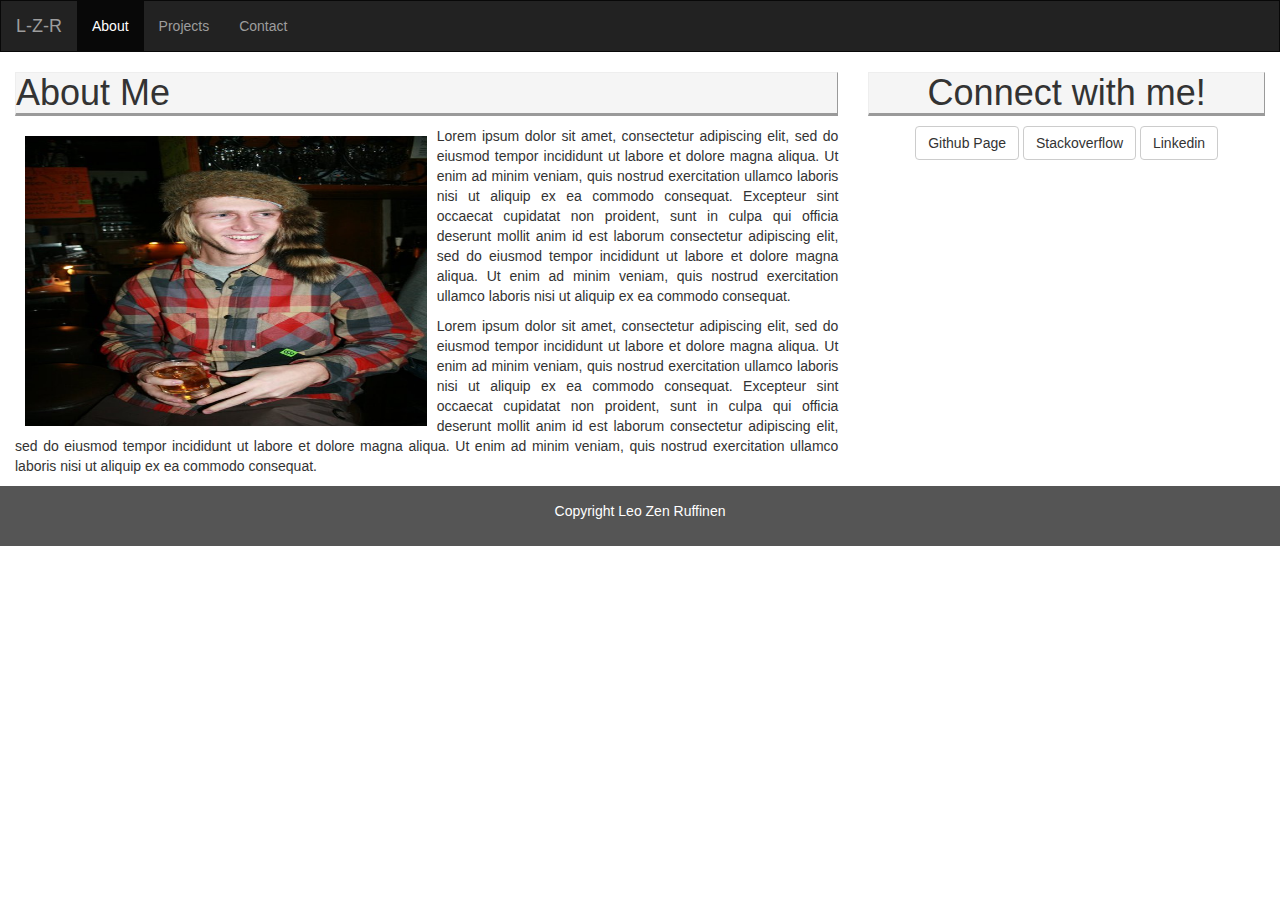
<file: index.html>
<!doctype html>
<html lang="en">

<head>
    <title>Home Page</title>
    <!-- Required meta tags -->
    <meta charset="utf-8">
    <meta name="viewport" content="width=device-width, initial-scale=1, shrink-to-fit=no">

    <link rel="stylesheet" href="https://cdnjs.cloudflare.com/ajax/libs/font-awesome/4.7.0/css/font-awesome.min.css">
    <link rel="stylesheet" href="https://maxcdn.bootstrapcdn.com/bootstrap/3.3.7/css/bootstrap.min.css">
    <link rel="stylesheet" href="style.css" type="text/css">
</head>

<body>

    <nav class="navbar navbar-inverse">
        <div class="container-fluid">
            <div class="navbar-header">
                <button type="button" class="navbar-toggle" data-toggle="collapse" data-target="#myNavbar">
                    <span class="icon-bar"></span>
                    <span class="icon-bar"></span>
                    <span class="icon-bar"></span>
                </button>
                <a class="navbar-brand" href="#">L-Z-R</a>
            </div>
            <div class="collapse navbar-collapse" id="myNavbar">
                <ul class="nav navbar-nav">
                    <li class="active">
                        <a href="index.html">About</a>
                    </li>
                    <li>
                        <a href="portfolio.html">Projects</a>
                    </li>
                    <li>
                        <a href="contact.html">Contact</a>
                    </li>
                </ul>
            </div>
        </div>
    </nav>

    <div class="container-fluid text-center">
        <div class="row content">

            <div class="col-sm-8 text-left">
                <h1>About Me</h1>
                <img class="img-responsive floater selfie" src="assets/images/Leo.jpg">
                <p class="justice">Lorem ipsum dolor sit amet, consectetur adipiscing elit, sed do eiusmod tempor incididunt ut labore et dolore
                    magna aliqua. Ut enim ad minim veniam, quis nostrud exercitation ullamco laboris nisi ut aliquip ex ea
                    commodo consequat. Excepteur sint occaecat cupidatat non proident, sunt in culpa qui officia deserunt
                    mollit anim id est laborum consectetur adipiscing elit, sed do eiusmod tempor incididunt ut labore et
                    dolore magna aliqua. Ut enim ad minim veniam, quis nostrud exercitation ullamco laboris nisi ut aliquip
                    ex ea commodo consequat.</p>

                <p class="justice">Lorem ipsum dolor sit amet, consectetur adipiscing elit, sed do eiusmod tempor incididunt ut labore et dolore
                    magna aliqua. Ut enim ad minim veniam, quis nostrud exercitation ullamco laboris nisi ut aliquip ex ea
                    commodo consequat. Excepteur sint occaecat cupidatat non proident, sunt in culpa qui officia deserunt
                    mollit anim id est laborum consectetur adipiscing elit, sed do eiusmod tempor incididunt ut labore et
                    dolore magna aliqua. Ut enim ad minim veniam, quis nostrud exercitation ullamco laboris nisi ut aliquip
                    ex ea commodo consequat.</p>
            </div>
            <div class="col-sm-4 text-right test1">
                <h1>Connect with me!</h1>
                <a href="https://github.com/zenlionel" class="btn btn-default" target="_blank">Github Page</a>
                <a href="https://stackoverflow.com" class="btn btn-default" target="_blank">Stackoverflow</a>
                <a href="https://www.linkedin.com/in/zenlionel/" class="btn btn-default" target="_blank">Linkedin</a>
            </div>


        </div>
    </div>

    <footer class="container-fluid text-center">
        <p>Copyright Leo Zen Ruffinen</p>
    </footer>

    <script src="https://code.jquery.com/jquery-3.2.1.slim.min.js" integrity="sha384-KJ3o2DKtIkvYIK3UENzmM7KCkRr/rE9/Qpg6aAZGJwFDMVNA/GpGFF93hXpG5KkN"
        crossorigin="anonymous"></script>
    <script src="https://cdnjs.cloudflare.com/ajax/libs/popper.js/1.12.3/umd/popper.min.js" integrity="sha384-vFJXuSJphROIrBnz7yo7oB41mKfc8JzQZiCq4NCceLEaO4IHwicKwpJf9c9IpFgh"
        crossorigin="anonymous"></script>
    <script src="https://maxcdn.bootstrapcdn.com/bootstrap/4.0.0-beta.2/js/bootstrap.min.js" integrity="sha384-alpBpkh1PFOepccYVYDB4do5UnbKysX5WZXm3XxPqe5iKTfUKjNkCk9SaVuEZflJ"
        crossorigin="anonymous"></script>
</body>

</html>
</file>
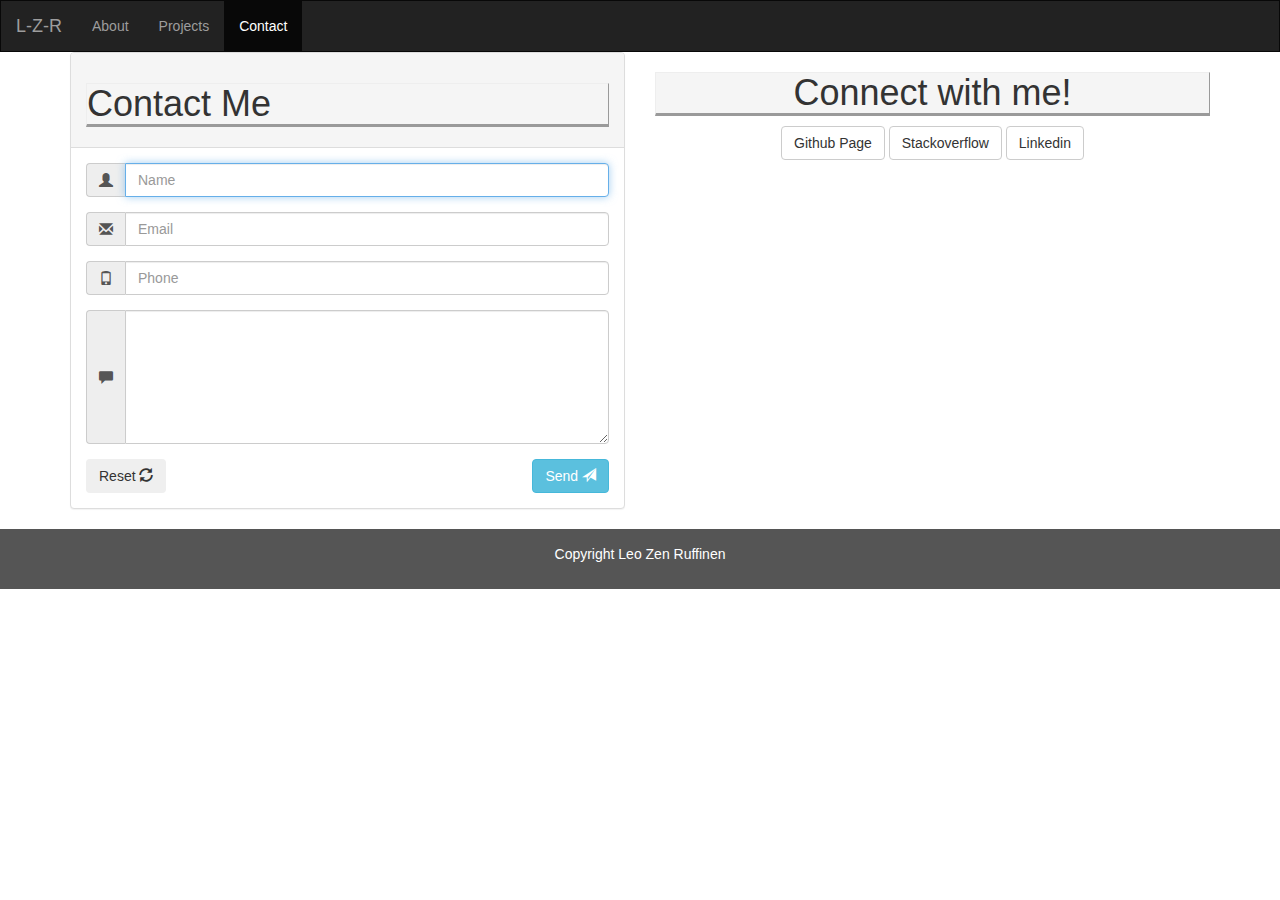
<file: contact.html>
<!doctype html>
<html lang="en">

<head>
    <title>Contact</title>
    <!-- Required meta tags -->
    <meta charset="utf-8">
    <meta name="viewport" content="width=device-width, initial-scale=1, shrink-to-fit=no">

    <link rel="stylesheet" href="https://cdnjs.cloudflare.com/ajax/libs/font-awesome/4.7.0/css/font-awesome.min.css">
    <link rel="stylesheet" href="https://maxcdn.bootstrapcdn.com/bootstrap/3.3.7/css/bootstrap.min.css">
    <link rel="stylesheet" href="style.css" type="text/css">
</head>

<body>
    <nav class="navbar navbar-inverse">
        <div class="container-fluid">
            <div class="navbar-header">
                <button type="button" class="navbar-toggle" data-toggle="collapse" data-target="#myNavbar">
                    <span class="icon-bar"></span>
                    <span class="icon-bar"></span>
                    <span class="icon-bar"></span>
                </button>
                <a class="navbar-brand" href="#">L-Z-R</a>
            </div>
            <div class="collapse navbar-collapse" id="myNavbar">
                <ul class="nav navbar-nav">
                    <li>
                        <a href="index.html">About</a>
                    </li>
                    <li>
                        <a href="portfolio.html">Projects</a>
                    </li>
                    <li class="active">
                        <a href="contact.html">Contact</a>
                    </li>
                </ul>
            </div>
        </div>
    </nav>
    <div class="container">
        <div class="row">
            <div class="col-sm-6 col-centered">
                <div class="panel panel-default">
                    <div class="panel-heading">
                        <h1>Contact Me</h1>
                    </div>
                    <form action="" method="POST">
                        <div class="panel-body">
                            <div class="form-group">
                                <div class="input-group">
                                    <span class="input-group-addon">
                                        <i class="glyphicon glyphicon-user blue"></i>
                                    </span>
                                    <input type="text" name="InputName" placeholder="Name" class="form-control" autofocus="autofocus" required>
                                </div>
                            </div>
                            <div class="form-group">
                                <div class="input-group">
                                    <span class="input-group-addon">
                                        <i class="glyphicon glyphicon-envelope blue"></i>
                                    </span>
                                    <input type="email" name="InputEmail" placeholder="Email" class="form-control" required>
                                </div>
                            </div>
                            <div class="form-group">
                                <div class="input-group">
                                    <span class="input-group-addon">
                                        <i class="glyphicon glyphicon-phone blue"></i>
                                    </span>
                                    <input type="number" name="InputCno" placeholder="Phone" class="form-control" required>
                                </div>
                            </div>
                            <div class="form-group">
                                <div class="input-group">
                                    <span class="input-group-addon">
                                        <i class="glyphicon glyphicon-comment blue"></i>
                                    </span>
                                    <textarea name="InputMessage" rows="6" class="form-control" type="text" required></textarea>
                                </div>
                            </div>
                            <div class="">
                                <button type="submit" class="btn btn-info pull-right">Send
                                    <span class="glyphicon glyphicon-send"></span>
                                </button>
                                <button type="reset" value="Reset" name="reset" class="btn">Reset
                                    <span class="glyphicon glyphicon-refresh"></span>
                                </button>
                            </div>
                        </div>
                    </form>
                </div>
            </div>

            <div class="col-sm-6 text-right test1">
                <h1>Connect with me!</h1>
                <a href="https://github.com/zenlionel" class="btn btn-default">Github Page</a>
                <a href="https://stackoverflow.com" class="btn btn-default">Stackoverflow</a>
                <a href="https://www.linkedin.com/in/zenlionel/" class="btn btn-default">Linkedin</a>
            </div>





        </div>
    </div>
    
    <footer class="container-fluid text-center">
        <p>Copyright Leo Zen Ruffinen</p>
    </footer>

    <!-- Optional JavaScript -->
    <!-- jQuery first, then Popper.js, then Bootstrap JS -->
    <script src="https://code.jquery.com/jquery-3.2.1.slim.min.js" integrity="sha384-KJ3o2DKtIkvYIK3UENzmM7KCkRr/rE9/Qpg6aAZGJwFDMVNA/GpGFF93hXpG5KkN"
        crossorigin="anonymous"></script>
    <script src="https://cdnjs.cloudflare.com/ajax/libs/popper.js/1.12.3/umd/popper.min.js" integrity="sha384-vFJXuSJphROIrBnz7yo7oB41mKfc8JzQZiCq4NCceLEaO4IHwicKwpJf9c9IpFgh"
        crossorigin="anonymous"></script>
    <script src="https://maxcdn.bootstrapcdn.com/bootstrap/4.0.0-beta.2/js/bootstrap.min.js" integrity="sha384-alpBpkh1PFOepccYVYDB4do5UnbKysX5WZXm3XxPqe5iKTfUKjNkCk9SaVuEZflJ"
        crossorigin="anonymous"></script>
</body>

</html>
</file>
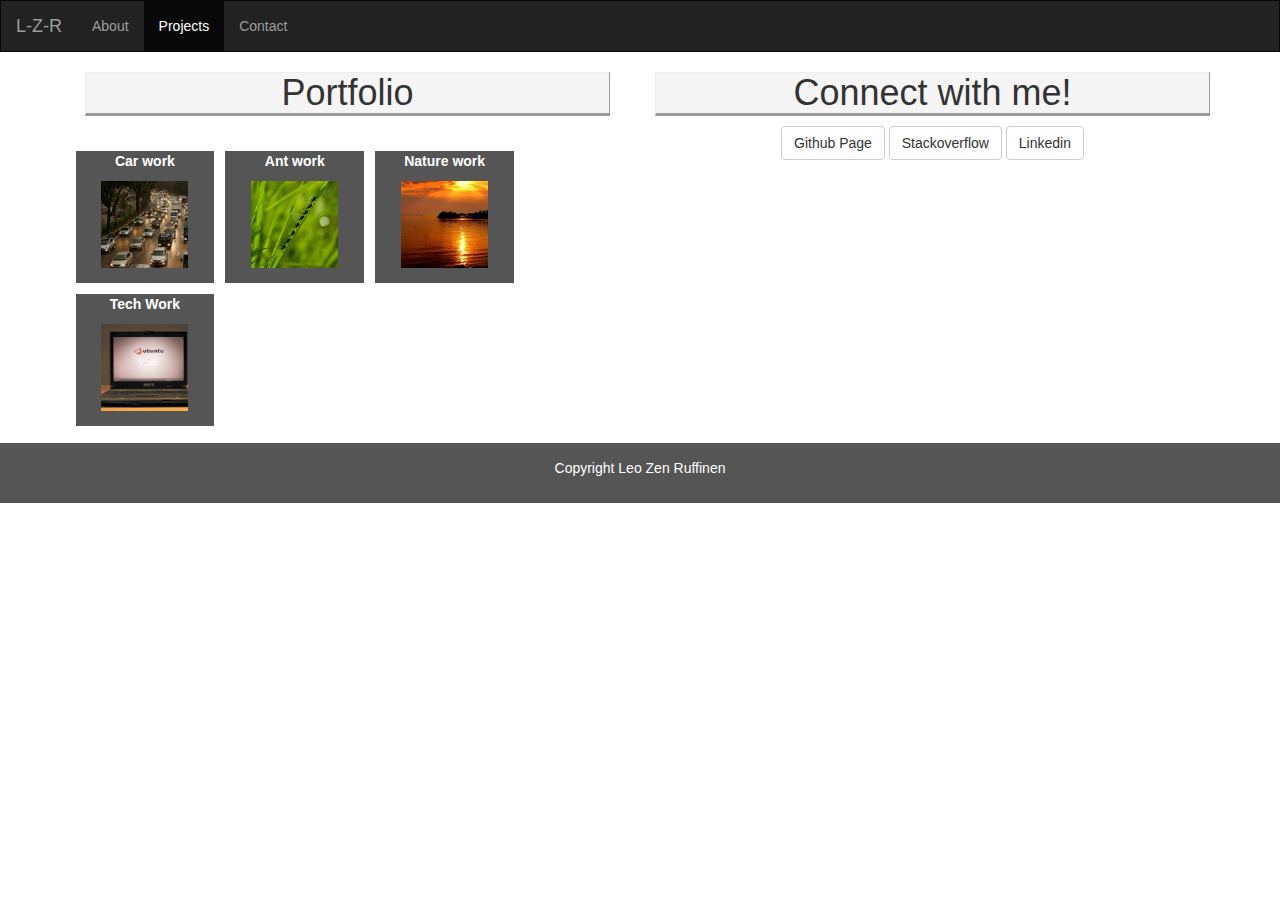
<file: portfolio.html>
<!doctype html>
<html lang="en">

<head>
    <title>Portfolio</title>
    <!-- Required meta tags -->
    <meta charset="utf-8">
    <meta name="viewport" content="width=device-width, initial-scale=1, shrink-to-fit=no">

    <link rel="stylesheet" href="https://cdnjs.cloudflare.com/ajax/libs/font-awesome/4.7.0/css/font-awesome.min.css">
    <link rel="stylesheet" href="https://maxcdn.bootstrapcdn.com/bootstrap/3.3.7/css/bootstrap.min.css">
    <link rel="stylesheet" href="style.css" type="text/css">
</head>

<body>
    <nav class="navbar navbar-inverse">
        <div class="container-fluid">
            <div class="navbar-header">
                <button type="button" class="navbar-toggle" data-toggle="collapse" data-target="#myNavbar">
                    <span class="icon-bar"></span>
                    <span class="icon-bar"></span>
                    <span class="icon-bar"></span>
                </button>
                <a class="navbar-brand" href="#">L-Z-R</a>
            </div>
            <div class="collapse navbar-collapse" id="myNavbar">
                <ul class="nav navbar-nav">
                    <li>
                        <a href="index.html">About</a>
                    </li>
                    <li class="active">
                        <a href="portfolio.html">Projects</a>
                    </li>
                    <li>
                        <a href="contact.html">Contact</a>
                    </li>
                </ul>
            </div>
        </div>
    </nav>
    <div class="container">
        <div class="row">
            <div class="col-md-6">

                <div class="container-fluid bg-3 text-center portfo">
                    <h1>Portfolio</h1>
                    <br>
                    <div class="row">
                        <div class="col-sm-3 backg">
                            <p>
                                <b>Car work</b>
                            </p>
                            <img src="assets/images/cars.jpg" class="imgcontent" alt="Car work">
                        </div>
                        <div class="col-sm-3 backg">
                            <p>
                                <b>Ant work</b>
                            </p>
                            <img src="assets/images/nature1.jpg" class="imgcontent" alt="nature1">
                        </div>
                        <div class="col-sm-3 backg">
                            <p>
                                <b>Nature work</b>
                            </p>
                            <img src="assets/images/nature2.jpg" class="imgcontent" alt="nature2">
                        </div>
                        <div class="col-sm-3 backg">
                            <p>
                                <b>Tech Work</b>
                            </p>
                            <img src="assets/images/tech.jpg" class="imgcontent" alt="tech work">
                        </div>
                    </div>
                </div>
            </div>
            <div class="col-sm-6 text-right test1">
                <h1>Connect with me!</h1>
                <a href="https://github.com/zenlionel" class="btn btn-default">Github Page</a>
                <a href="https://stackoverflow.com" class="btn btn-default">Stackoverflow</a>
                <a href="https://www.linkedin.com/in/zenlionel/" class="btn btn-default">Linkedin</a>
            </div>
        </div>
    </div>









    <footer class="container-fluid text-center">
        <p>Copyright Leo Zen Ruffinen</p>
    </footer>

    <!-- Optional JavaScript -->
    <!-- jQuery first, then Popper.js, then Bootstrap JS -->
    <script src="https://code.jquery.com/jquery-3.2.1.slim.min.js" integrity="sha384-KJ3o2DKtIkvYIK3UENzmM7KCkRr/rE9/Qpg6aAZGJwFDMVNA/GpGFF93hXpG5KkN"
        crossorigin="anonymous"></script>
    <script src="https://cdnjs.cloudflare.com/ajax/libs/popper.js/1.12.3/umd/popper.min.js" integrity="sha384-vFJXuSJphROIrBnz7yo7oB41mKfc8JzQZiCq4NCceLEaO4IHwicKwpJf9c9IpFgh"
        crossorigin="anonymous"></script>
    <script src="https://maxcdn.bootstrapcdn.com/bootstrap/4.0.0-beta.2/js/bootstrap.min.js" integrity="sha384-alpBpkh1PFOepccYVYDB4do5UnbKysX5WZXm3XxPqe5iKTfUKjNkCk9SaVuEZflJ"
        crossorigin="anonymous"></script>
</body>

</html>
</file>
<file: style.css>
.navbar {
        margin-bottom: 0;
        border-radius: 0;
    }
    /* Set height of the grid so .sidenav can be 100% (adjust as needed) */

    .row.content {
        height: 450px
        display table;
    }
    /* Set gray background color and 100% height */

    .sidenav {
        padding-top: 20px;
        background-color: #f1f1f1;
        height: 100%;
    }

    h1 {
        background-color: #f5f5f5;
        border-bottom-style: solid;
        border-top: 1px solid;
        border-left: 1px solid;
        border-right: 1px solid;
        border-style: outset;
    }
    /* Set black background color, white text and some padding */

    footer {
        background-color: #555;
        color: white;
        padding: 15px;
    }
    /* On small screens, set height to 'auto' for sidenav and grid */

    @media screen and (max-width: 767px) {
        .sidenav {
            height: auto;
        }
    }

    .test1 {
        margin-bottom: 2%;
        background-color: transparent;
        text-align: center;
    }

    .floater {
        float: left;
    }

    .selfie {
        padding: 5px;
        margin: 5px;
        height: 300px;
        width: 50%;
    }

    .justice {
        text-align: justify;
    }

    @media screen and (max-width: 680px) {
        .imgcontent {
            width: 30%;
        }
        .justice {
            clear: both;
        }
    }

    .portfo {

        margin-bottom: 2%;
    }

    .imgcontent {
        width: 80%;
        height: 60%;
    }
    @media screen and (max-width: 991px) {
        .test1{
            width: 100%;
        }
    
    }
    .backg {
        background-color: #555;
        margin: 1%;
        padding-bottom: 15px;
    }
    b {
        color: white;
    }
</file>
